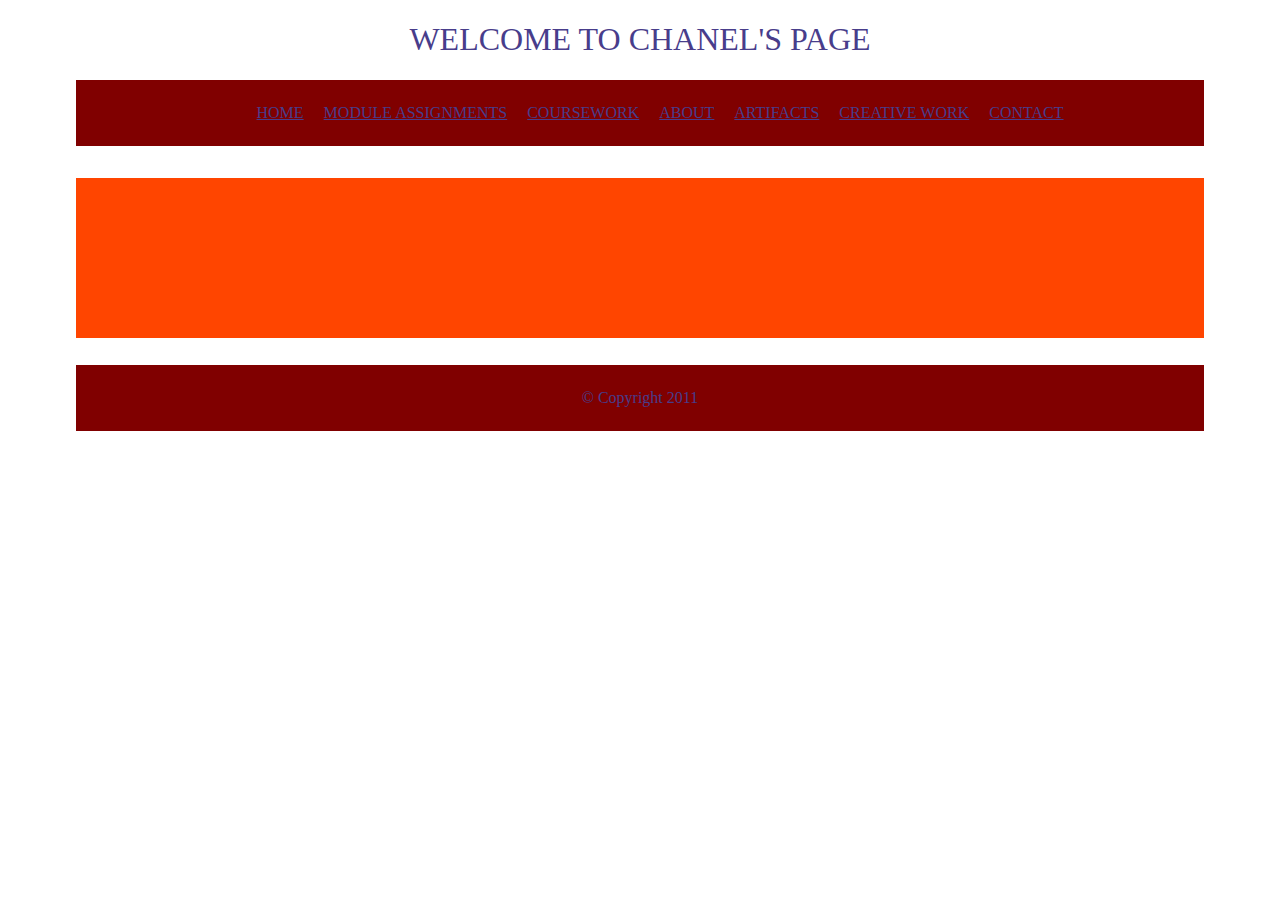
<file: HomeFolder/index.html>
<!DOCTYPE html>
<html lang="en">
	<head>
		<meta charset="UTF-8">
		<meta name="viewport" content="width=device-width, initial-scale=1.0">
		<link rel="stylesheet" type="text/css" href="style.css">
		<link rel="stylesheet" media="screen" href="https://fontlibrary.org/face/bebusneuebold" type="text/css"/>
		<title>Portfolio</title>
		
	</head>
	<body>
		<div id="header">
			<h1>WELCOME TO CHANEL'S PAGE</h1>
			<div id="nav">
				<ul>
					<li><a href="https://chayes9518.github.io/Portfolio/" target="_blank">HOME</a></li>
					<li><a href="" target="_blank">MODULE ASSIGNMENTS</a></li>
					<li><a href="" target="_blank">COURSEWORK</a></li>
					<li><a href="" target="_blank">ABOUT</a></li>
					<li><a href="" target="_blank">ARTIFACTS</a></li>
					<li><a href="" target="_blank">CREATIVE WORK</a></li>
					<li><a href="" target="_blank">CONTACT</a></li>
				</ul>
			</div>
		</div>
		<div id="content">
			<div id="feature">
				<p></p>
		</div>
			</div>
		<div id="footer">
			<p>&copy; Copyright 2011</p>
		</div>
	</body>
</html>
</file>
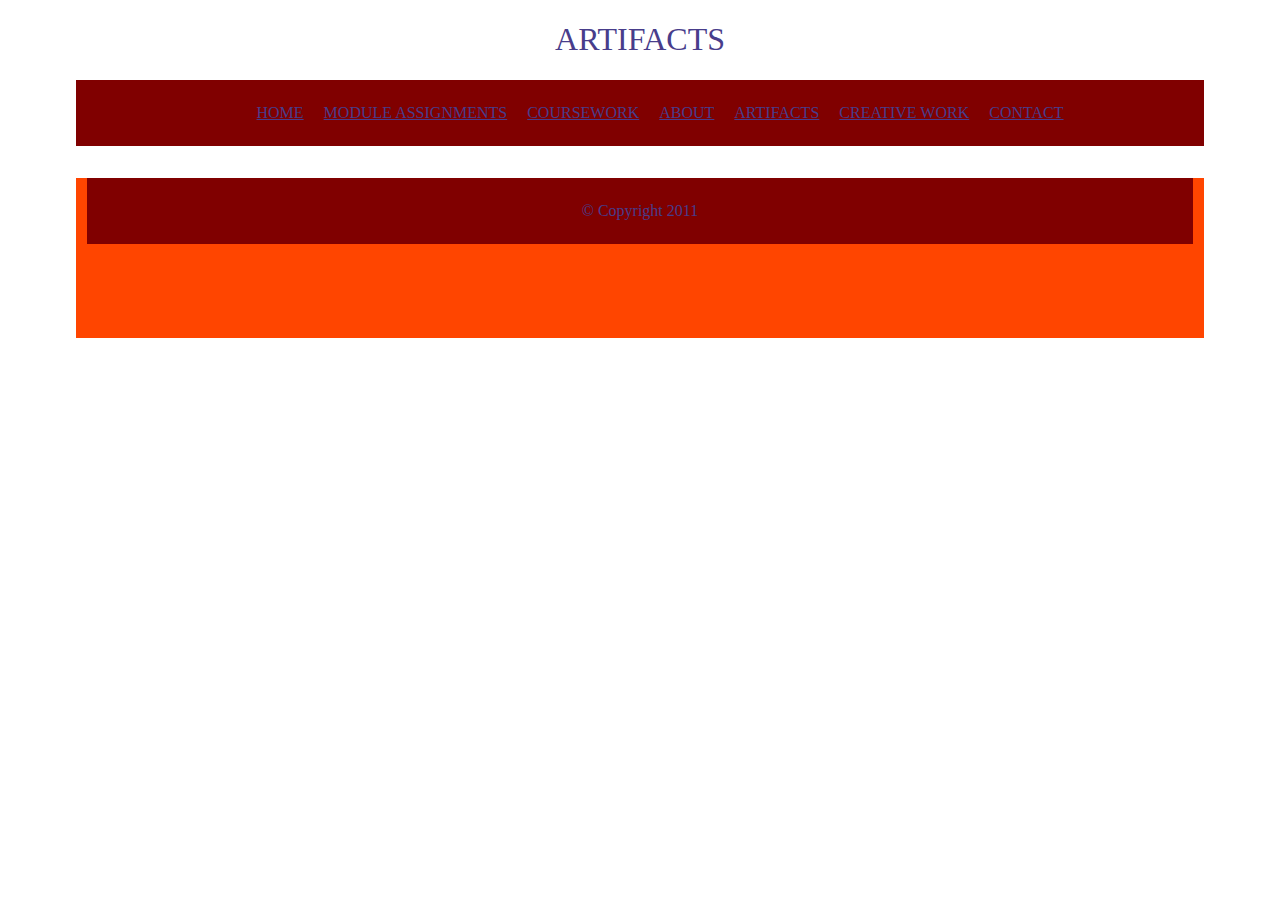
<file: ArtifactsFolder/artifacts_index.html>
<!DOCTYPE html>
<html lang="en">
	<head>
		<meta charset="UTF-8">
		<meta name="viewport" content="width=device-width, initial-scale=1.0">
		<link rel="stylesheet" type="text/css" href="artifacts_style.css">
		<link rel="stylesheet" media="screen" href="https://fontlibrary.org/face/bebusneuebold" type="text/css"/>
		<title>Portfolio</title>
		
	</head>
	<body>
		<div id="header">
			<h1>ARTIFACTS</h1>
			<div id="nav">
				<ul>
					<li><a href="" target="_blank">HOME</a></li>
					<li><a href="" target="_blank">MODULE ASSIGNMENTS</a></li>
					<li><a href="" target="_blank">COURSEWORK</a></li>
					<li><a href="" target="_blank">ABOUT</a></li>
					<li><a href="" target="_blank">ARTIFACTS</a></li>
					<li><a href="" target="_blank">CREATIVE WORK</a></li>
					<li><a href="" target="_blank">CONTACT</a></li>
				</ul>
			</div>
		</div>
		<div id="content">
			<div id="feature">
				<p></p>
		<div id="footer">
			<p>&copy; Copyright 2011</p>
		</div>
	</body>
</html>
</file>
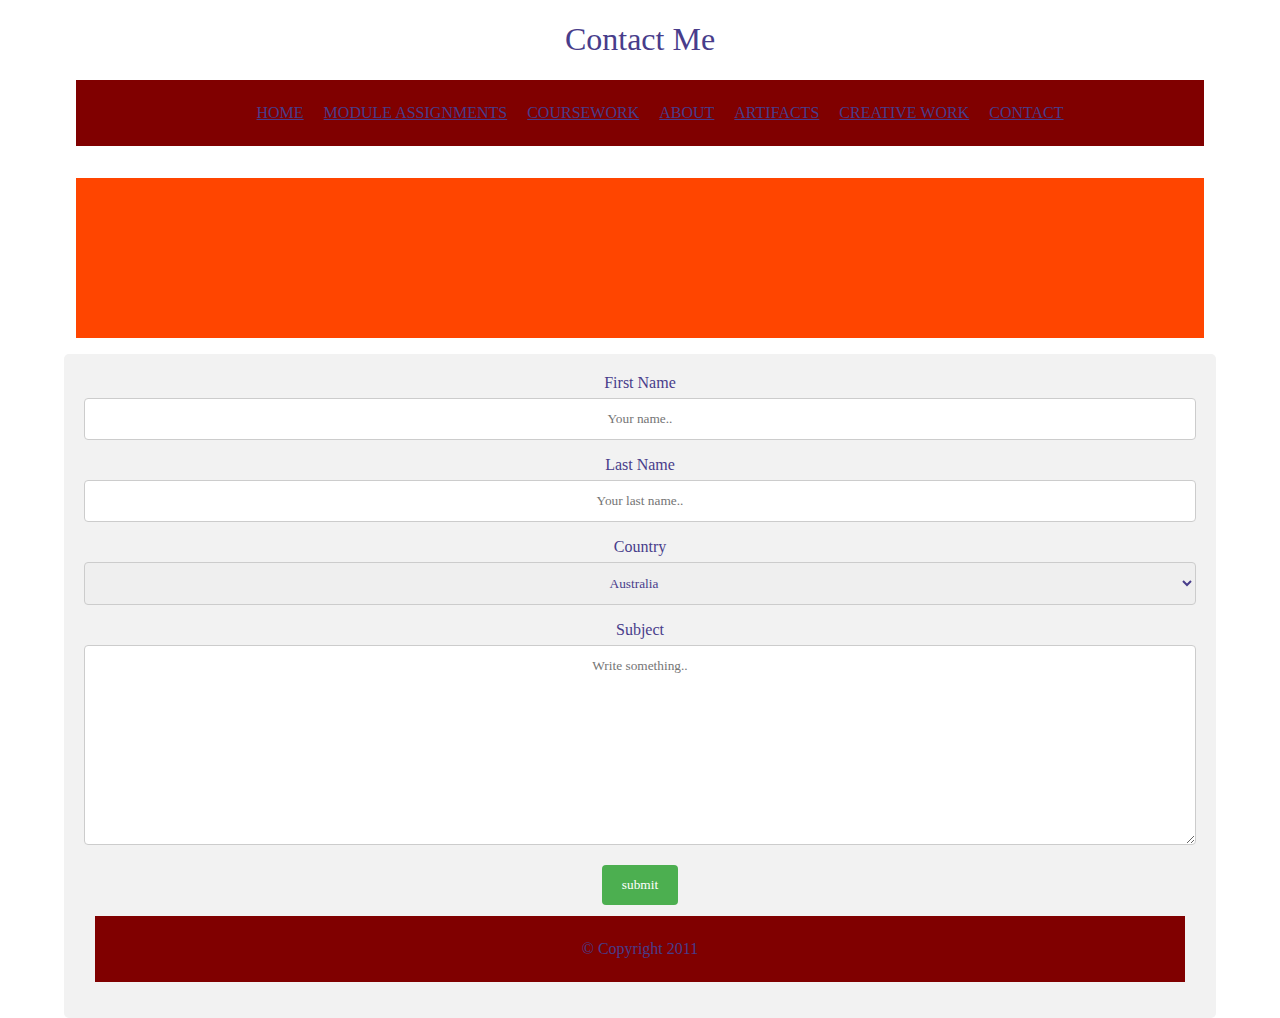
<file: ContactMeFolder/contactme_index.html>
<!DOCTYPE html>
<html lang="en">
<head>
		<meta charset="UTF-8">
		<meta name="viewport" content="width=device-width">
		<link rel="stylesheet" type="text/css" href="contactme_style.css">
		<link rel="stylesheet" media="screen" href="https://fontlibrary.org/face/bebusneuebold" type="text/css"/>
		<title>Portfolio</title>
		
<body>
  
  <div id="header">
			<h1>Contact Me</h1>
			<div id="nav">
				<ul>
					<li><a href="" target="_blank">HOME</a></li>
					<li><a href="" target="_blank">MODULE ASSIGNMENTS</a></li>
					<li><a href="" target="_blank">COURSEWORK</a></li>
					<li><a href="" target="_blank">ABOUT</a></li>
					<li><a href="" target="_blank">ARTIFACTS</a></li>
					<li><a href="" target="_blank">CREATIVE WORK</a></li>
					<li><a href="" target="_blank">CONTACT</a></li>
				</ul>
			</div>
	</div>

		<div id="content">
			<div id="feature">
				<p></p>
		</div>
			</div>
  
  <div class="container">
  <form action="action_page.php">

    <label for="fname">First Name</label>
    <input type="text" id="fname" name="firstname" placeholder="Your name..">

    <label for="lname">Last Name</label>
    <input type="text" id="lname" name="lastname" placeholder="Your last name..">

    <label for="country">Country</label>
    <select id="country" name="country">
      <option value="australia">Australia</option>
      <option value="canada">Canada</option>
      <option value="usa">USA</option>
    </select>

    <label for="subject">Subject</label>
    <textarea id="subject" name="subject" placeholder="Write something.." style="height:200px"></textarea>

    <input type="submit" value="submit" a href=""></input>
	<form action="thankyou_index.html" method="get" name="myContact"></form>
	
			<div id="content">
		<div id="footer">
			<p>&copy; Copyright 2011</p>
		</div>
			</div>

</div>
</body>
</html>
</file>
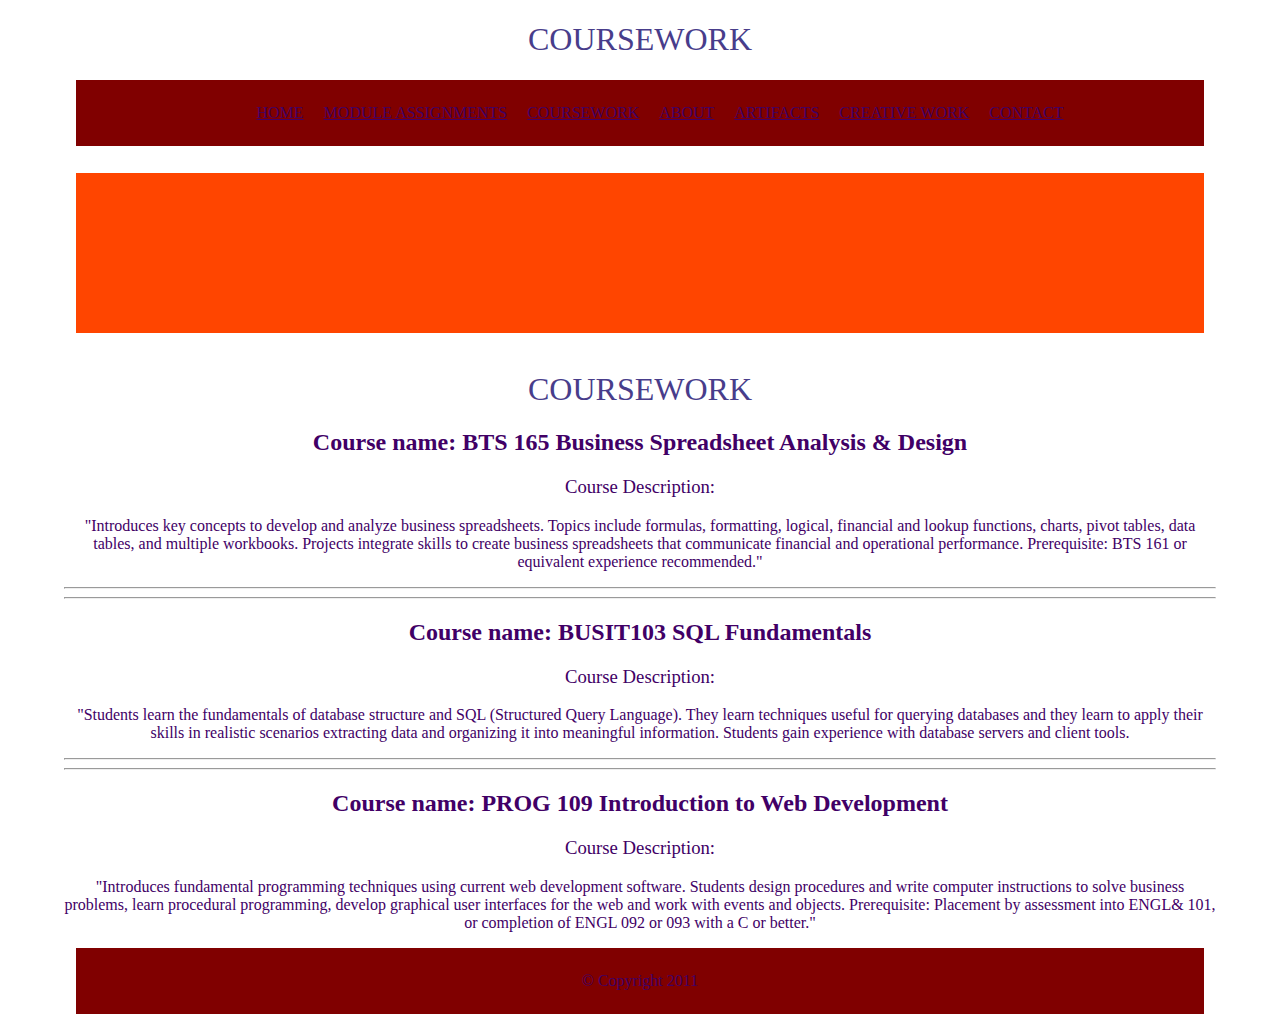
<file: CourseworkFolder/coursework_index.html>
<!DOCTYPE html>
<html lang="en">
	<head>
		<meta charset="UTF-8">
		<meta name="viewport" content="width=device-width, initial-scale=1.0">
		<link rel="stylesheet" type="text/css" href="coursework_style.css">
		<link rel="stylesheet" media="screen" href="https://fontlibrary.org/face/bebusneuebold" type="text/css"/>
		<title>Portfolio</title>
		
	</head>
	<body>
		<div id="header">
			<h1>COURSEWORK</h1>
			<div id="nav">
				<ul>
					<li><a href="" target="_blank">HOME</a></li>
					<li><a href="" target="_blank">MODULE ASSIGNMENTS</a></li>
					<li><a href="" target="_blank">COURSEWORK</a></li>
					<li><a href="" target="_blank">ABOUT</a></li>
					<li><a href="" target="_blank">ARTIFACTS</a></li>
					<li><a href="" target="_blank">CREATIVE WORK</a></li>
					<li><a href="" target="_blank">CONTACT</a></li>
				</ul>
			</div>
		</div>
		<div id="content">
			<div id="feature">
		</div>
			</div>
			<h1>COURSEWORK</h1>

			<h2><b>Course name:</b> BTS 165 Business Spreadsheet Analysis & Design</h2>
			<p><h3>Course Description:</h3> "Introduces key concepts to develop and analyze business spreadsheets. Topics include formulas, formatting, logical, 
			financial and lookup functions, charts, pivot tables, data tables, and multiple workbooks. Projects integrate skills to create business spreadsheets 
			that communicate financial and operational performance. Prerequisite: BTS 161 or equivalent experience recommended."</p>
  <hr><hr/>
  
			<h2><b>Course name:</b> BUSIT103 SQL Fundamentals</h2>
			<p><h3>Course Description:</h3> "Students learn the fundamentals of database structure and SQL (Structured Query Language). 
			They learn techniques useful for querying databases and they learn to apply their skills in realistic scenarios extracting data 
			and organizing it into meaningful information. Students gain experience with database servers and client tools.</p>
  <hr><hr/>
     
			<h2><b>Course name:</b> PROG 109 Introduction to Web Development</h2>
			<p><h3>Course Description:</h3> "Introduces fundamental programming techniques using current web development software.
			 Students design procedures and write computer instructions to solve business problems, learn procedural programming, develop graphical user interfaces 
			 for the web and work with events and objects. Prerequisite: Placement by assessment into ENGL& 101, or completion of ENGL 092 or 093 with a C or better."</p>
				
		<div id="footer">
			<p>&copy; Copyright 2011</p>
		</div>
	</body>
</html>
</file>
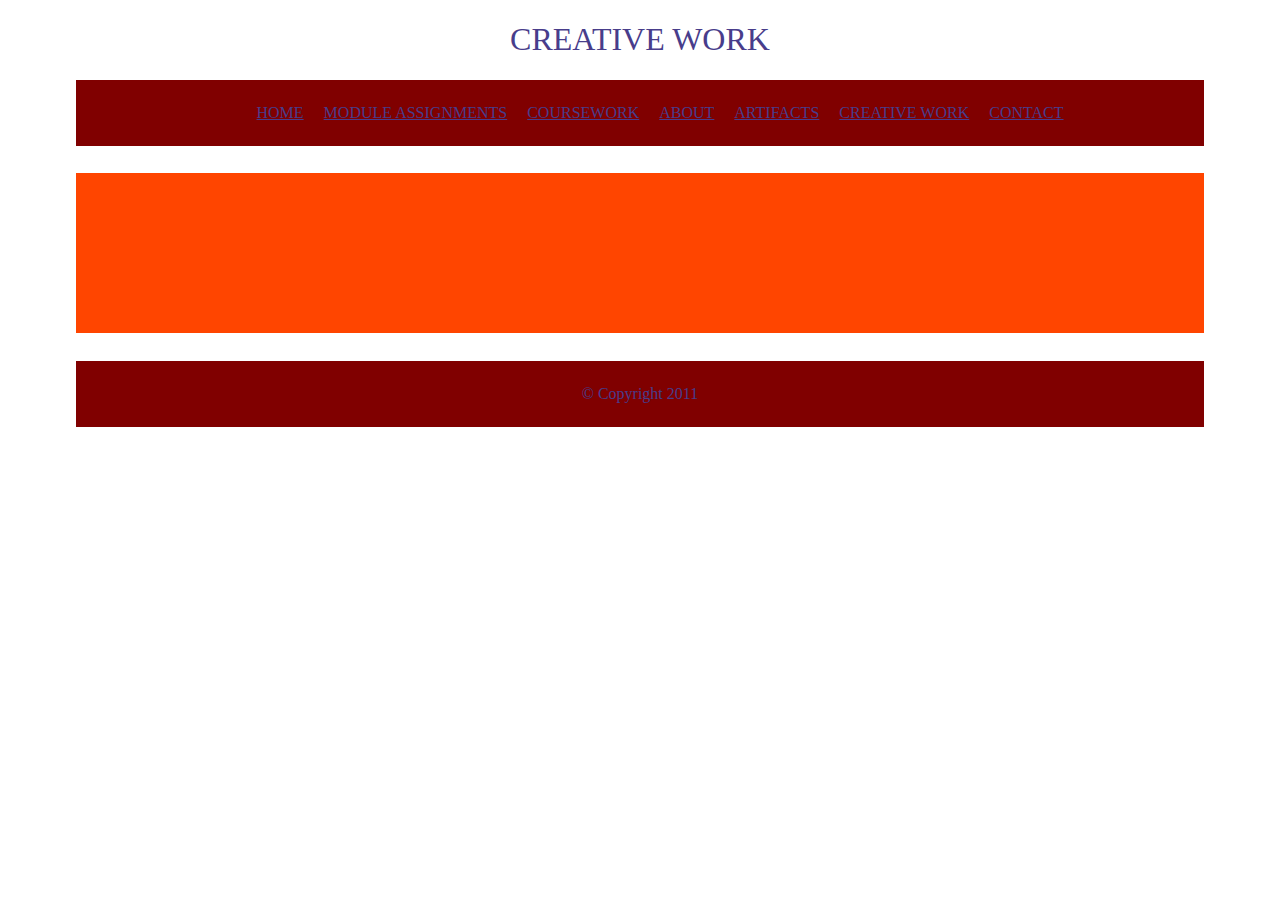
<file: CreativeFolder/creative_index.html>
<!DOCTYPE html>
<html lang="en">
<head>
		<meta charset="UTF-8">
		<meta name="viewport" content="width=device-width">
		<link rel="stylesheet" type="text/css" href="creativework_style.css">
		<link rel="stylesheet" media="screen" href="https://fontlibrary.org/face/bebusneuebold" type="text/css"/>
		<title>Portfolio</title>
		
<body>
  
  <div id="header">
			<h1>CREATIVE WORK</h1>
			<div id="nav">
				<ul>
					<li><a href="" target="_blank">HOME</a></li>
					<li><a href="" target="_blank">MODULE ASSIGNMENTS</a></li>
					<li><a href="" target="_blank">COURSEWORK</a></li>
					<li><a href="" target="_blank">ABOUT</a></li>
					<li><a href="" target="_blank">ARTIFACTS</a></li>
					<li><a href="" target="_blank">CREATIVE WORK</a></li>
					<li><a href="" target="_blank">CONTACT</a></li>
				</ul>
			</div>
	</div>

		<div id="content">
		<div id="feature">
			</div>
		</div>
		<div id="footer">
			<p>&copy; Copyright 2011</p>
		</div>
	</body>
</html>
</file>
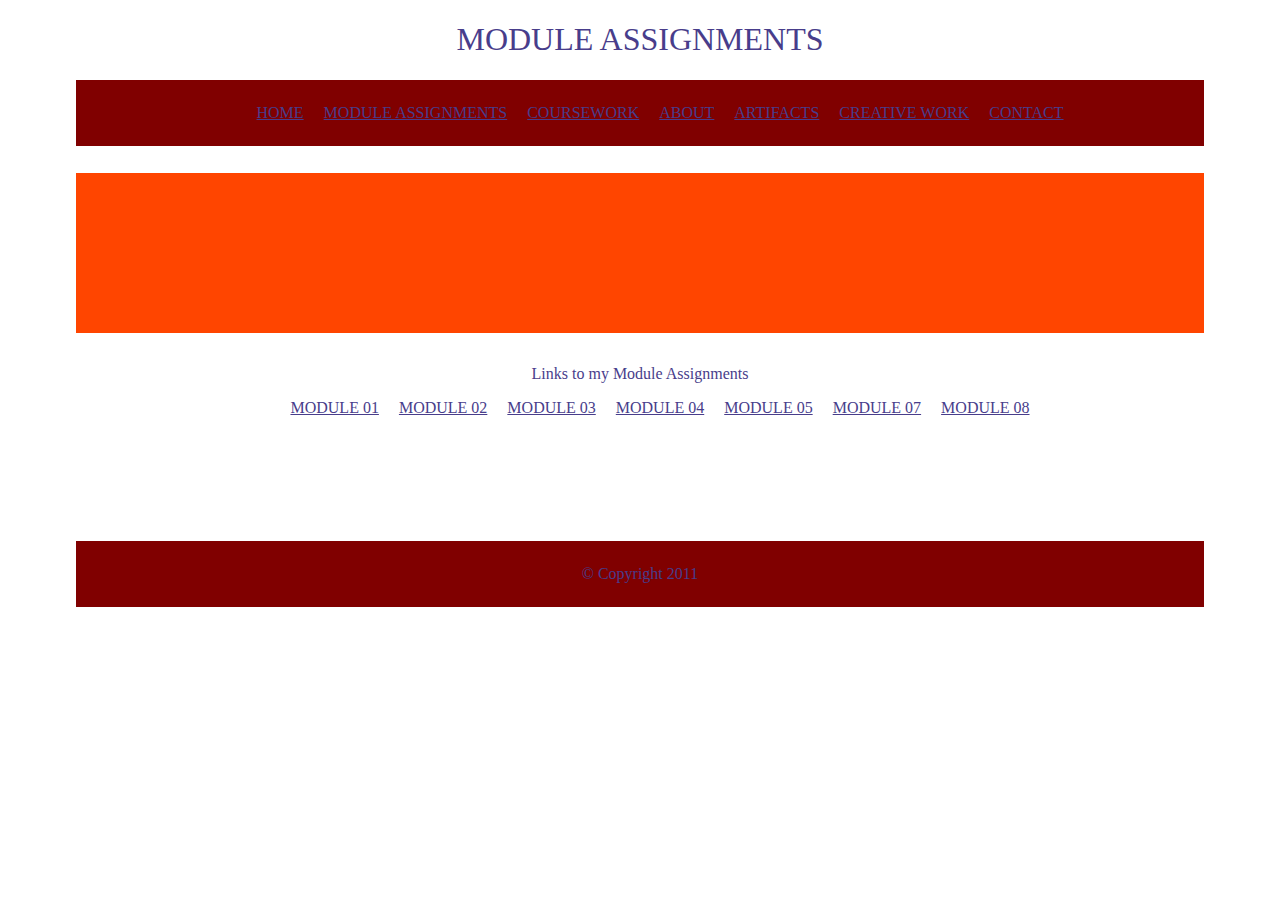
<file: ModuleAssignmentsFolder/modassign_index.html>
<!DOCTYPE html>
<html lang="en">
	<head>
		<meta charset="UTF-8">
		<meta name="viewport" content="width=device-width, initial-scale=1.0">
		<link rel="stylesheet" type="text/css" href="modassign_style.css">
		<link rel="stylesheet" media="screen" href="https://fontlibrary.org/face/bebusneuebold" type="text/css"/>
		<title>Portfolio</title>
		
	</head>
	<body>
		<div id="header">
			<h1>MODULE ASSIGNMENTS</h1>
			<div id="nav">
				<ul>
					<li><a href="https://chayes9518.github.io/Portfolio/" target="_blank">HOME</a></li>
					<li><a href="" target="_blank">MODULE ASSIGNMENTS</a></li>
					<li><a href="" target="_blank">COURSEWORK</a></li>
					<li><a href="" target="_blank">ABOUT</a></li>
					<li><a href="" target="_blank">ARTIFACTS</a></li>
					<li><a href="" target="_blank">CREATIVE WORK</a></li>
					<li><a href="" target="_blank">CONTACT</a></li>
				</ul>
			</div>
		</div>
		<div id="content">
			<div id="feature">
			</div>
		</div>
		
		
		<div class="article Module Assignments">
			<p>Links to my Module Assignments</p>
				<ul>
					<li><a href="http://memyselfandi.dx.am/Module01" title="Module01">MODULE 01</a></li>
					<li><a href="http://memyselfandi.dx.am/Module02" title="Module02">MODULE 02</a></li>
					<li><a href="http:///memyselfandi.dx.am/Module03" title="Module03">MODULE 03</a></li>
					<li><a href="http://memyselfandi.dx.am/Module04" title="Module04">MODULE 04</a></li>
					<li><a href="http://memyselfandi.dx.am/Module05" title="Module05">MODULE 05</a></li>
					<li><a href="http://memyselfandi.dx.am/Module07" title="Module07">MODULE 07</a></li>
					<li><a href="http://memyselfandi.dx.am/Module08" title="Module08">MODULE 08</a></li>
				</ul>
		</div>
			
		<div id="footer">
			<p>&copy; Copyright 2011</p>
		</div>
	</body>
</html>
</file>
<file: HomeFolder/style.css>
* {
			font-family: 'BebasNeueBold';
			color: darkslateblue;
			text-align: center;}

			p, h1 { 
			font-family: 'BebasNeueBold'; 
			color: darkslateblue;
			text-align: center;
			font-weight: normal; 
			font-style: normal;
			}

			body {
				background-image: url("https://images.fineartamerica.com/images-medium-large-5/diversity-paint-brushes-horizontal-don-mcgillis.jpg");
				background-repeat: no-repeat;
				background-position: center;
				background-size: cover;
				}
				
			body {
				width: 90%;
				margin: 0 auto;}
				
			#content {
				overflow: auto;}
				
			#nav, #feature, #footer {
				margin: 1%;
				text-align: center;}	
			
			li {
				display: inline;
				padding: 0.5em;}
				
			#nav, #footer {
				background-color: maroon;
				padding: 0.5em 0;
				margin-bottom: 1em }
				
			#feature {
				height: 10em;
				margin-bottom: 1em;
				background-color: orangered;
				text-align: center;
			}
			
			.article {
				height: 10em;
				margin-bottom: 1em;
			}
				
			#feature {
				background-color: orangered;
				background-image: url("http://www.stickpng.com/assets/images/588875eebc2fc2ef3a186056.png");
				background-size: contain;
				background-position: center;
				background-repeat: repeat;
				}
</file>
<file: ArtifactsFolder/artifacts_style.css>
* {
			font-family: 'BebasNeueBold';
			color: darkslateblue;
			text-align: center;}

			p, h1 { 
			font-family: 'BebasNeueBold'; 
			color: darkslateblue;
			text-align: center;
			font-weight: normal; 
			font-style: normal;
			}

			body {
				background-image: url("https://images.fineartamerica.com/images-medium-large-5/diversity-paint-brushes-horizontal-don-mcgillis.jpg");
				background-repeat: no-repeat;
				background-position: center;
				background-size: cover;
				}
				
			body {
				width: 90%;
				margin: 0 auto;}
				
			#content {
				overflow: auto;}
				
			#nav, #feature, #footer {
				margin: 1%;
				text-align: center;}	
			
			li {
				display: inline;
				padding: 0.5em;}
				
			#nav, #footer {
				background-color: maroon;
				padding: 0.5em 0;
				margin-bottom: 1em }
				
			#feature {
				height: 10em;
				margin-bottom: 1em;
				background-color: orangered;
				text-align: center;
			}
			
			.article {
				height: 10em;
				margin-bottom: 1em;
			}
				
			#feature {
				background-color: orangered;
				background-image: url("http://www.stickpng.com/assets/images/588875eebc2fc2ef3a186056.png");
				background-size: contain;
				background-position: center;
				background-repeat: repeat;
				}
</file>
<file: ContactMeFolder/contactme_style.css>
* {
			font-family: 'BebasNeueBold';
			color: darkslateblue;
			text-align: center;}

body {
				width: 90%;
				margin: 0 auto;
				background-image: url("https://images.fineartamerica.com/images-medium-large-5/diversity-paint-brushes-horizontal-don-mcgillis.jpg");
				background-repeat: no-repeat;
				background-position: center;
				background-size: cover;}
			
			#content {
				overflow: auto;}
			
			#nav, #feature, #footer {
				margin: 1%;}
			
		
li {
				display: inline;
				padding: 0.5em;}
				
			#nav  {
				background-color: #efefef;
				padding: 0.5em 0;}

			p, h1 { 
			font-family: 'BebasNeueBold'; 
			color: darkslateblue;
			text-align: center;
			font-weight: normal; 
			font-style: normal; 
			}

				
			#content {
				overflow: auto;}
				
			#nav, #feature, #footer {
				margin: 1%;
				text-align: center;}	
			
li {
				display: inline;
				padding: 0.5em;}
				
			
				
			#nav, #footer {
				background-color: maroon;
				padding: 0.5em 0;
				margin-bottom: 1em }
				
			#feature {
				height: 10em;
				margin-bottom: 1em;
				background-color: orangered;
				text-align: center;
			}
			
			.article {
				height: 10em;
				margin-bottom: 1em;
			}
				
			#feature {
				background-color: orangered;
				background-image: url("http://www.stickpng.com/assets/images/588875eebc2fc2ef3a186056.png");
				background-size: contain;
				background-position: center;
				background-repeat: repeat;
				}	


/* Style inputs with type="text", select elements and textareas */
input[type=text], select, textarea {
    width: 100%; /* Full width */
    padding: 12px; /* Some padding */  
    border: 1px solid #ccc; /* Gray border */
    border-radius: 4px; /* Rounded borders */
    box-sizing: border-box; /* Make sure that padding and width stays in place */
    margin-top: 6px; /* Add a top margin */
    margin-bottom: 16px; /* Bottom margin */
    resize: vertical /* Allow the user to vertically resize the textarea (not horizontally) */
}

/* Style the submit button with a specific background color etc */
input[type=submit] {
    background-color: #4CAF50;
    color: white;
    padding: 12px 20px;
    border: none;
    border-radius: 4px;
    cursor: pointer;
}

/* When moving the mouse over the submit button, add a darker green color */
input[type=submit]:hover {
    background-color: #45a049;
}

/* Add a background color and some padding around the form */
.container {
    border-radius: 5px;
    background-color: #f2f2f2;
    padding: 20px;
}
</file>
<file: CourseworkFolder/coursework_style.css>
* {
			font-family: 'BebasNeueBold';
			color: #410066;
			text-align: center;}

			p, h3, h4 {
			font-family: 'BebasNeueBold'; 
			color: #410066;
			text-align: center;
			font-weight: normal; 
			font-style: normal;
			}
			
			h1 {
			font-family: 'BebasNeueBold'; 
			color: darkslateblue;
			text-align: center;
			font-weight: normal; 
			font-style: normal;
			}
			
			body {
				background-image: url("https://images.fineartamerica.com/images-medium-large-5/diversity-paint-brushes-horizontal-don-mcgillis.jpg");
				background-repeat: no-repeat;
				background-position: center;
				background-size: cover;
				}
				
			body {
				width: 90%;
				margin: 0 auto;}
				
			#content {
				overflow: auto;}
				
			#nav, #feature, #footer {
				margin: 1%;
				text-align: center;}	
			
			li {
				display: inline;
				padding: 0.5em;}
				
			#nav, #footer {
				background-color: maroon;
				padding: 0.5em 0;
				margin-bottom: 1em }
				
			#feature {
				height: 10em;
				margin-bottom: 1em;
				background-color: orangered;
				text-align: center;
			}
			
			.article {
				height: 10em;
				margin-bottom: 1em;
			}
				
			#feature {
				background-color: orangered;
				background-image: url("http://www.stickpng.com/assets/images/588875eebc2fc2ef3a186056.png");
				background-size: contain;
				background-position: center;
				background-repeat: repeat;
				}
</file>
<file: CreativeFolder/creativework_style.css>
* {
			font-family: 'BebasNeueBold';
			color: darkslateblue;
			text-align: center;}

			p, h1 { 
			font-family: 'BebasNeueBold'; 
			color: darkslateblue;
			text-align: center;
			font-weight: normal; 
			font-style: normal; 
			}

			body {
				background-image: url("https://images.fineartamerica.com/images-medium-large-5/diversity-paint-brushes-horizontal-don-mcgillis.jpg");
				background-repeat: no-repeat;
				background-position: center;
				background-size: cover;
				}
				
			body {
				width: 90%;
				margin: 0 auto;}
				
			#content {
				overflow: auto;}
				
			#nav, #feature, #footer {
				margin: 1%;
				text-align: center;}	
			
			li {
				display: inline;
				padding: 0.5em;}
				
			#nav, #footer {
				background-color: maroon;
				padding: 0.5em 0;
				margin-bottom: 1em }
				
			#feature {
				height: 10em;
				margin-bottom: 1em;
				background-color: orangered;
				text-align: center;
			}
			
			.article {
				height: 10em;
				margin-bottom: 1em;
			}
				
			#feature {
				background-color: orangered;
				background-image: url("https://codepen.io/thomasweld/pen/jEXzyb");
				background-size: contain;
				background-position: center;
				background-repeat: repeat;
				}
</file>
<file: ModuleAssignmentsFolder/modassign_style.css>
* {
			font-family: 'BebasNeueBold';
			color: darkslateblue;
			text-align: center;}

			p, h1 { 
			font-family: 'BebasNeueBold'; 
			color: darkslateblue;
			text-align: center;
			font-weight: normal; 
			font-style: normal;
			}

			body {
				background-image: url("https://images.fineartamerica.com/images-medium-large-5/diversity-paint-brushes-horizontal-don-mcgillis.jpg");
				background-repeat: no-repeat;
				background-position: center;
				background-size: cover;
				}
				
			body {
				width: 90%;
				margin: 0 auto;}
				
			#content {
				overflow: auto;}
				
			#nav, #feature, #footer {
				margin: 1%;
				text-align: center;}	
			
			li {
				display: inline;
				padding: 0.5em;}
				
			#nav, #footer {
				background-color: maroon;
				padding: 0.5em 0;
				margin-bottom: 1em }
				
			#feature {
				height: 10em;
				margin-bottom: 1em;
				background-color: orangered;
				text-align: center;
			}
			
			.article {
				height: 10em;
				margin-bottom: 1em;
			}
				
			#feature {
				background-color: orangered;
				background-image: url("http://www.stickpng.com/assets/images/588875eebc2fc2ef3a186056.png");
				background-size: contain;
				background-position: center;
				background-repeat: repeat;
				}
</file>
